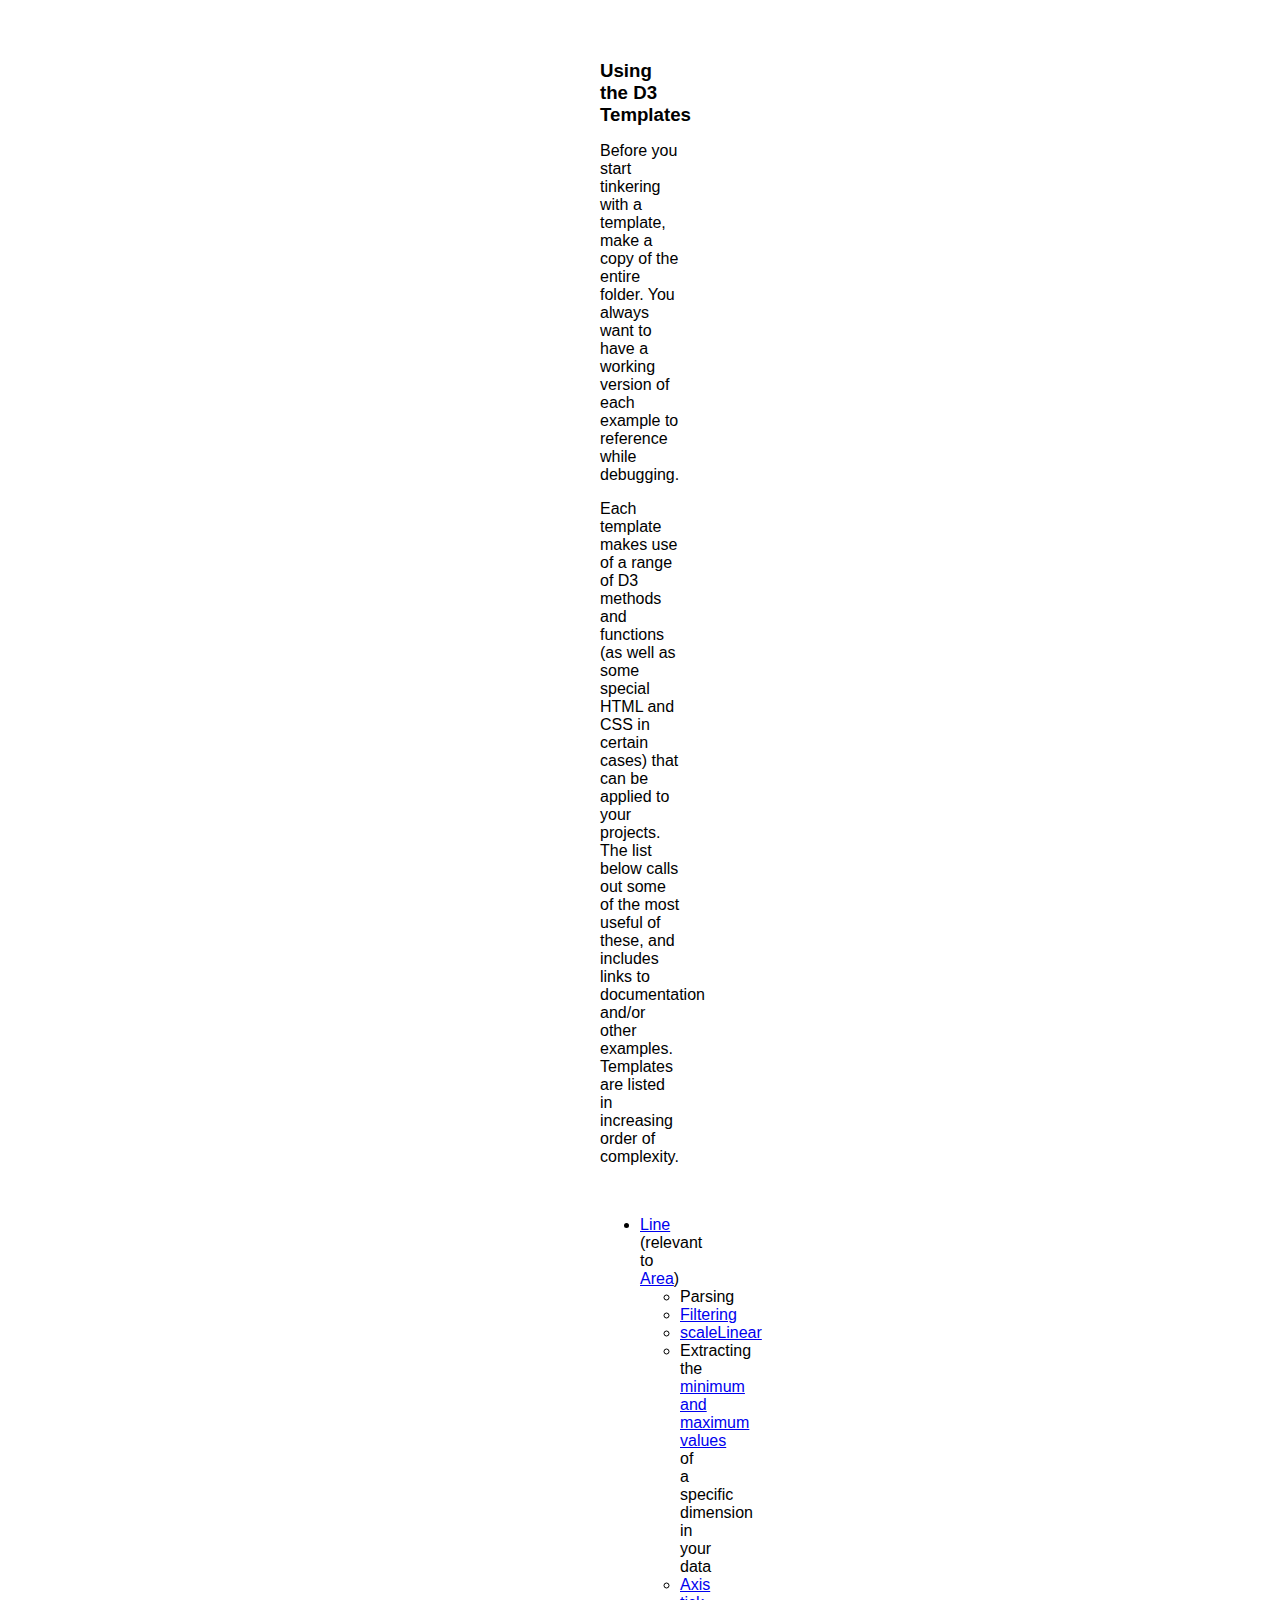
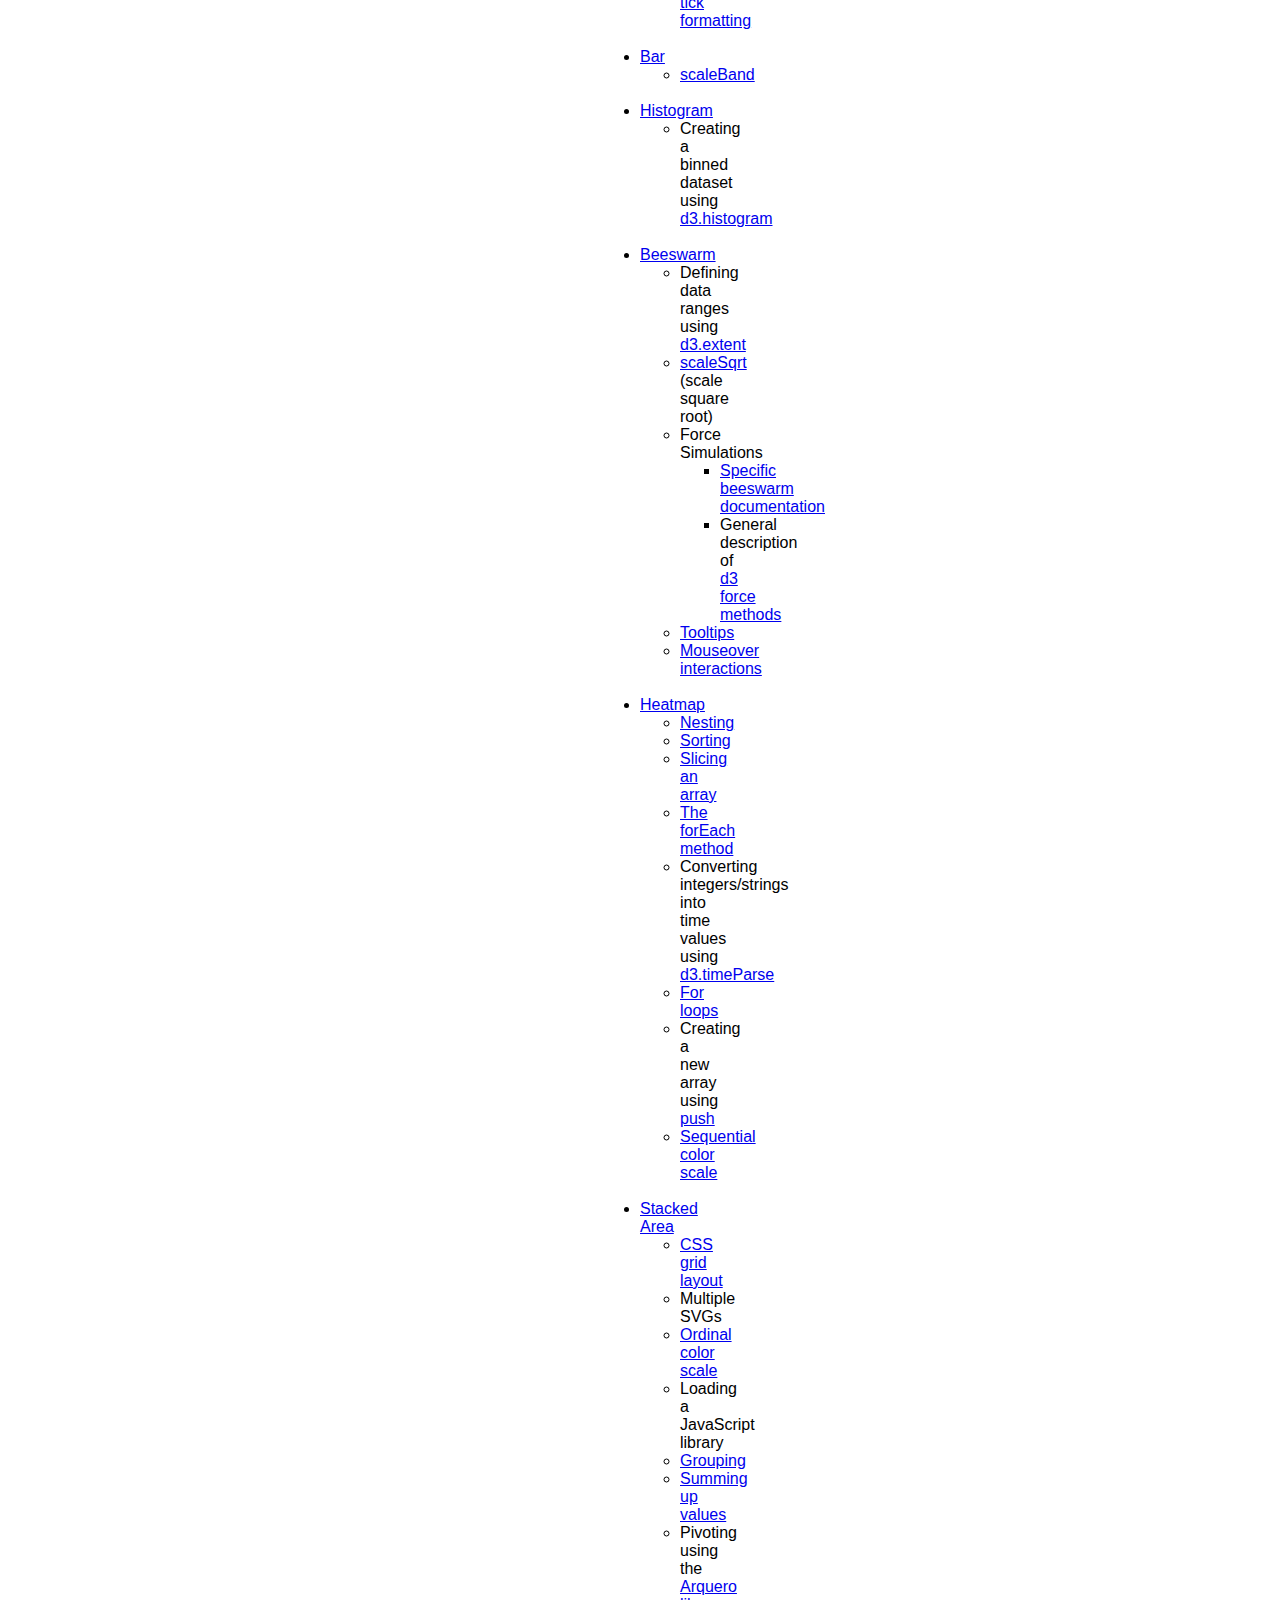
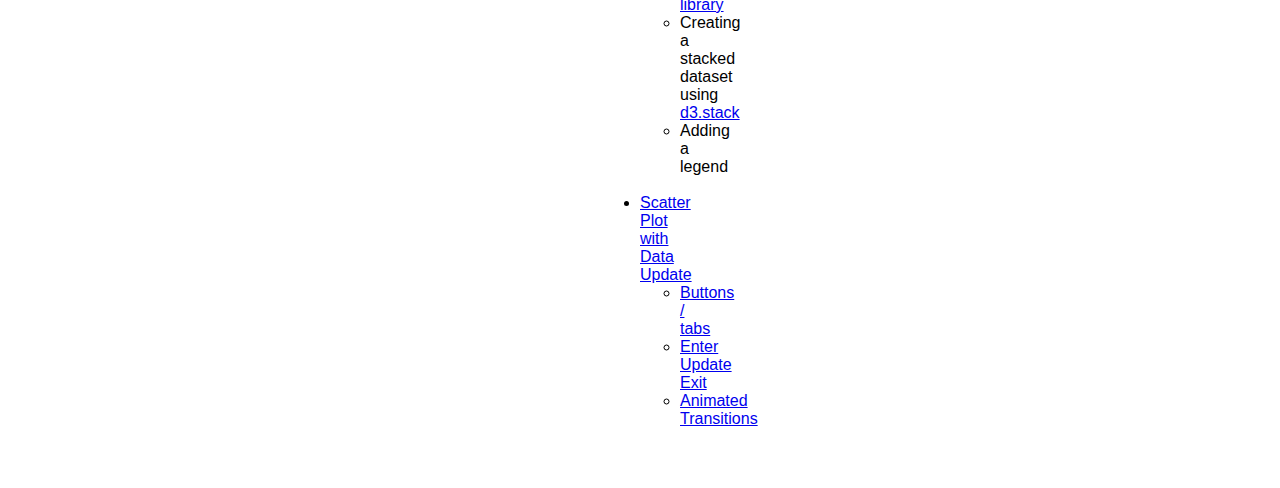
<file: TemplateLibrary/index.html>
<!DOCTYPE html>
<html>

<head>
    <link rel="stylesheet" type="text/css" href="./style/style.css">
</head>

<body>
    <h2>Using the D3 Templates</h2>
    <p>Before you start tinkering with a template, make a copy of the entire folder. You always want to have a working
        version of each example to reference while debugging.</p>
    <p>Each template makes use of a range of D3 methods and functions (as well as some special HTML and CSS in certain
        cases) that can be applied to your projects. The list below calls out some of the most useful of these, and
        includes links to documentation and/or other examples. Templates are listed in increasing order of complexity.
    </p>
    <br>
    <ul>
        <li><a href="./LineChartTemplate/index.html" target="_blank">Line</a> (relevant to <a href="./AreaChartTemplate/index.html" target="_blank">Area</a>)
            <ul>
                <li>Parsing</li>
                <li><a href="https://www.w3schools.com/jsref/jsref_filter.asp#:~:text=The%20filter()%20method%20creates,not%20change%20the%20original%20array." target="_blank">Filtering</a></li>
                <li><a href="https://www.d3indepth.com/scales/" target="_blank">scaleLinear</a></li>
                <li>Extracting the <a href="https://observablehq.com/@d3/d3-extent" target="_blank">minimum and maximum values</a> of a specific dimension in your data</li>
                <li><a href="https://observablehq.com/@d3/axis-ticks" target="_blank">Axis tick formatting</a></li>
            </ul>
        </li>
        <br>
        <li><a href="./BarChartTemplate/index.html" target="_blank">Bar</a>
            <ul>
                <li><a href="https://www.d3indepth.com/scales/" target="_blank">scaleBand</a></li>
            </ul>
        </li>
        <br>
        <li><a href="./HistogramTemplate/index.html" target="_blank">Histogram</a>
            <ul>
                <li>Creating a binned dataset using <a href="https://d3-graph-gallery.com/graph/histogram_basic.html" target="_blank">d3.histogram</a></li>
            </ul>
        </li>
        <br>
        <li><a href="./BeeswarmTooltipTemplate/index.html" target="_blank">Beeswarm</a>
            <ul>
                <li>Defining data ranges using <a href="https://observablehq.com/@d3/d3-extent" target="_blank">d3.extent</a></li>
                <li><a href="https://www.d3indepth.com/scales/" target="_blank">scaleSqrt</a> (scale square root)</li>
                <li>Force Simulations
                    <ul>
                        <li><a href="https://martinheinz.dev/blog/27" target="_blank">Specific beeswarm documentation</a></li>
                        <li>General description of <a href="https://observablehq.com/@ben-tanen/a-tutorial-to-using-d3-force-from-someone-who-just-learned-ho" target="_blank">d3 force methods</a></li>
                    </ul>
                </li>
                <li><a href="https://bl.ocks.org/d3noob/a22c42db65eb00d4e369" target="_blank">Tooltips</a></li>
                <li><a href="http://bl.ocks.org/WilliamQLiu/76ae20060e19bf42d774" target="_blank">Mouseover interactions</a></li>
            </ul>
        </li>
        <br>
        <li><a href="./HeatmapTemplate/index.html" target="_blank">Heatmap</a>
            <ul>
                <li><a href="https://observablehq.com/@stuartathompson/the-difference-between-d3-nest-d3-map-and-data-map" target="_blank">Nesting</a></li>
                <li><a href="https://observablehq.com/@d3/d3-ascending" target="_blank">Sorting</a></li>
                <li><a href="https://www.w3schools.com/jsref/jsref_slice_array.asp" target="_blank">Slicing an array</a></li>
                <li><a href="https://www.w3schools.com/jsref/jsref_foreach.asp" target="_blank">The forEach method</a></li>
                <li>Converting integers/strings into time values using <a href="https://d3-wiki.readthedocs.io/zh_CN/master/Time-Formatting/" target="_blank">d3.timeParse</a></li>
                <li><a href="https://www.w3schools.com/js/js_loop_for.asp" target="_blank">For loops</a></li>
                <li>Creating a new array using <a href="https://codesource.io/array-pop-push-shift-and-unshift-methods-in-javascript/" target="_blank">push</a></li>
                <li><a href="https://github.com/d3/d3-scale-chromatic" target="_blank">Sequential color scale</a></li>
            </ul>
        </li>
        <br>
        <li><a href="./StackedAreaTemplate/index.html" target="_blank">Stacked Area</a>
            <ul>
                <li><a href="https://css-tricks.com/snippets/css/complete-guide-grid/" target="_blank">CSS grid layout</a></li>
                <li>Multiple SVGs</li>
                <li><a href="https://github.com/d3/d3-scale-chromatic" target="_blank">Ordinal color scale</a></li>
                <li>Loading a JavaScript library</li>
                <li><a href="https://observablehq.com/@d3/d3-group" target="_blank">Grouping</a></li>
                <li><a href="https://observablehq.com/@d3/d3-sum" target="_blank">Summing up values</a></li>
                <li>Pivoting using the <a href="https://observablehq.com/@uwdata/introducing-arquero" target="_blank">Arquero library</a></li>
                <li>Creating a stacked dataset using <a href="https://observablehq.com/@mkfreeman/separated-bar-chart" target="_blank">d3.stack</a></li>
                <li>Adding a legend</li>
            </ul>
        </li>
        <br>
        <li><a href="./ScatterPlotUpdate/index.html" target="_blank">Scatter Plot with Data Update</a>
            <ul>
                <li><a href="https://www.w3schools.com/howto/howto_js_tabs.asp" target="_blank">Buttons / tabs</a></li>
                <li><a href="https://www.d3indepth.com/enterexit/" target="_blank">Enter Update Exit</a></li>
                <li><a href="https://www.d3indepth.com/transitions/" target="_blank">Animated Transitions</a></li>
            </ul>
        </li>
    </ul>

</body>

</html>
</file>
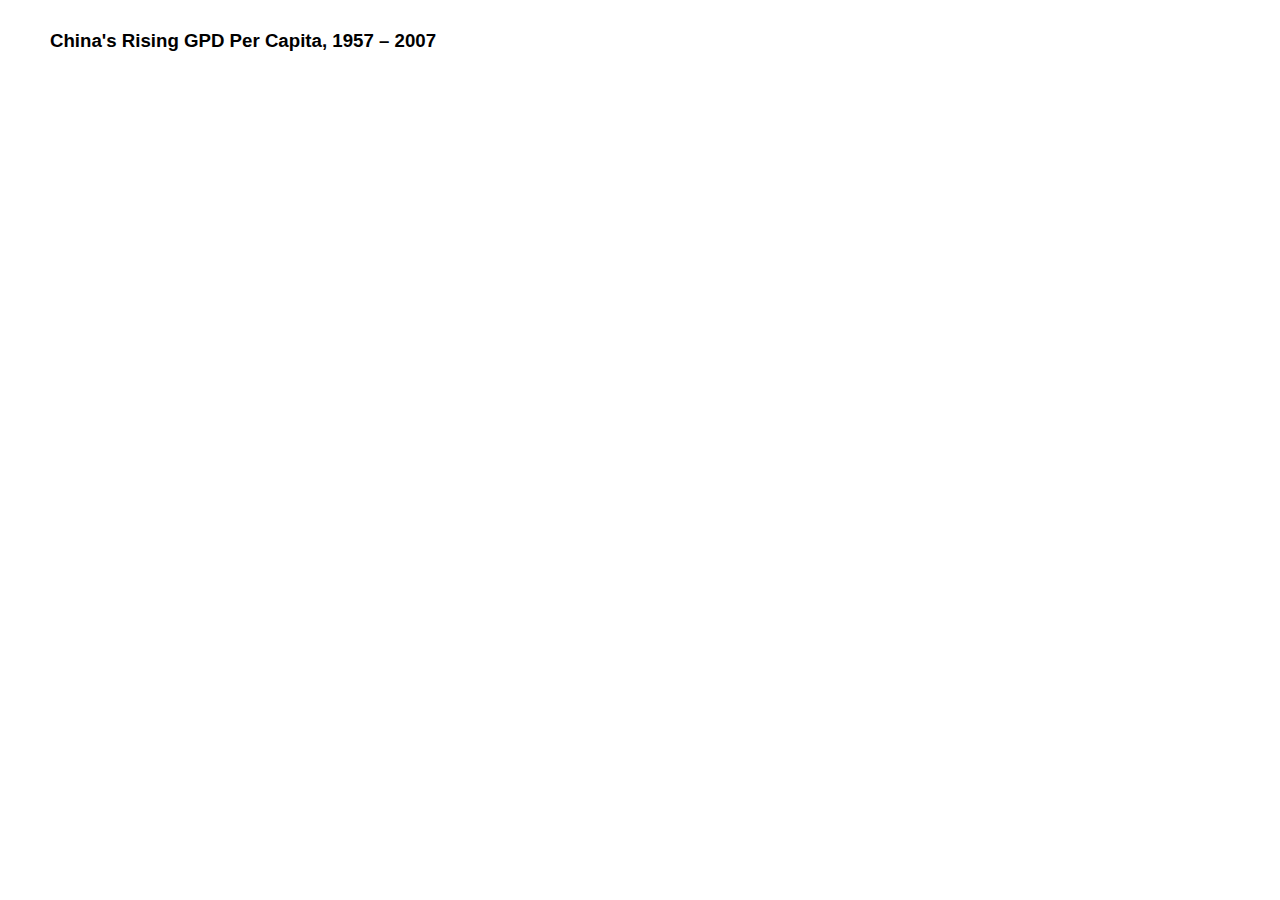
<file: TemplateLibrary/AreaChartTemplate/index.html>
<!DOCTYPE html>
<html>
    <head>
        <link rel="stylesheet" type="text/css" href="./style/style.css">
        <script src="https://d3js.org/d3.v5.min.js"></script>
    </head>
    <body>
        <h2>China's Rising GPD Per Capita, 1957 – 2007</h2>
        <div id="chart"></div>
        <script src="./script.js"></script>
    </body>
</html>
</file>
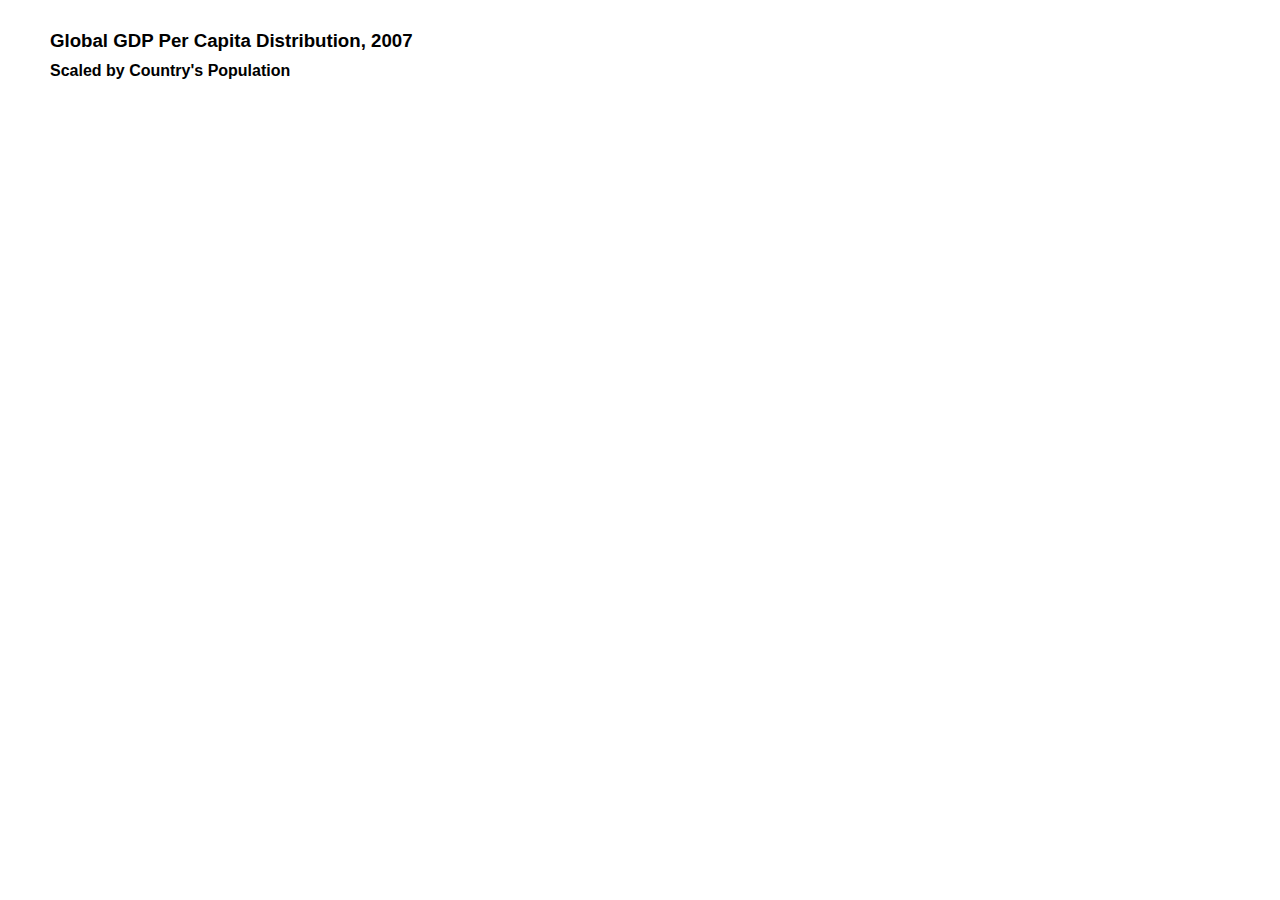
<file: TemplateLibrary/BeeswarmTooltipTemplate/index.html>
<!DOCTYPE html>
<html>
    <head>
        <link rel="stylesheet" type="text/css" href="./style/style.css">
        <script src="https://d3js.org/d3.v5.min.js"></script>
    </head>
    <body>
        <h2>Global GDP Per Capita Distribution, 2007</h2>
        <h3>Scaled by Country's Population</h3>
        <div id="chart"></div>
        <script src="./script.js"></script>
    </body>
</html>
</file>
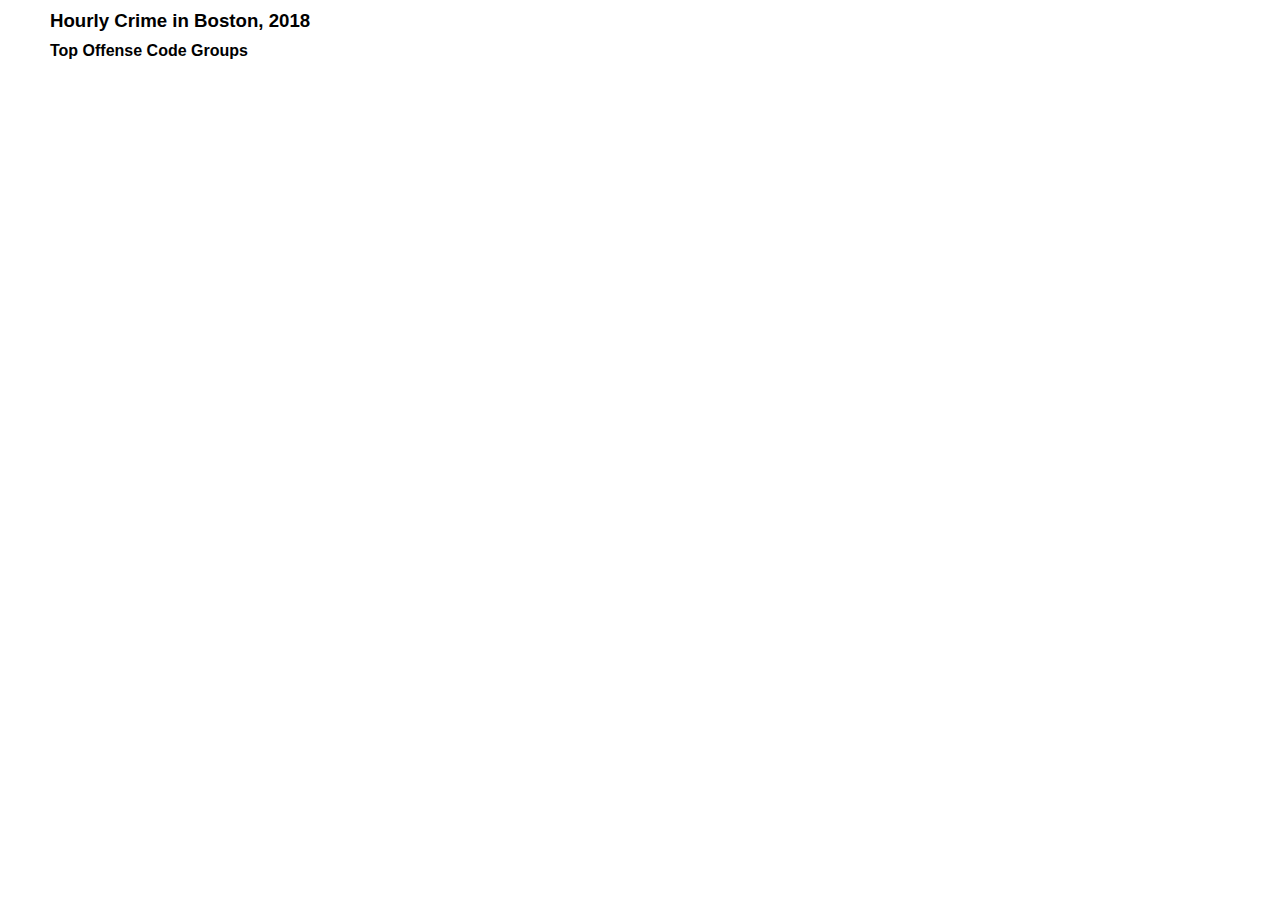
<file: TemplateLibrary/HeatmapTemplate/index.html>
<!DOCTYPE html>
<html>
    <head>
        <link rel="stylesheet" type="text/css" href="./style/style.css">
        <script src="https://d3js.org/d3.v5.min.js"></script>
    </head>
    <body>
        <h2>Hourly Crime in Boston, 2018</h2>
        <h3>Top Offense Code Groups</h3>
        <div id="chart"></div>
        <script src="./script.js"></script>
    </body>
</html>
</file>
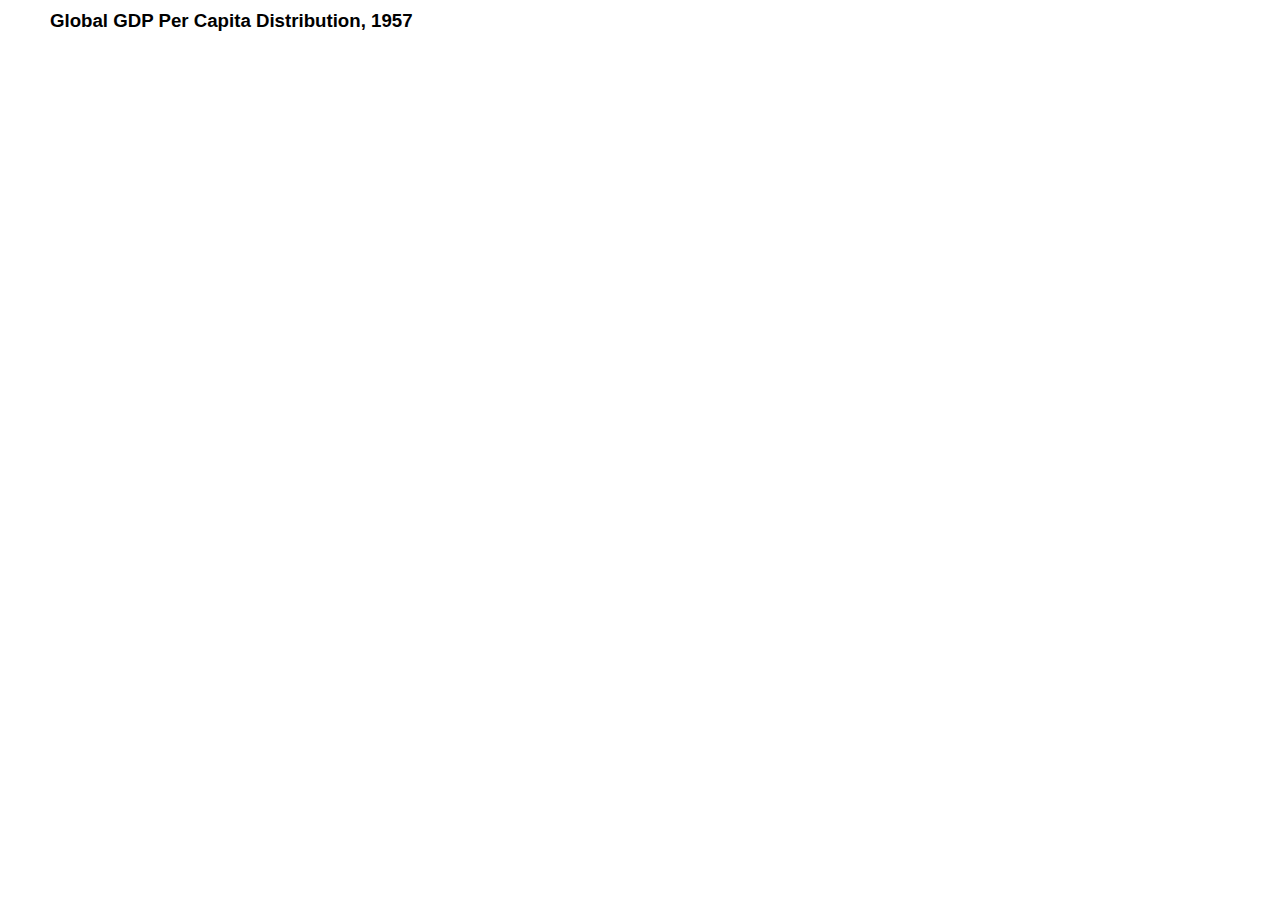
<file: TemplateLibrary/HistogramTemplate/index.html>
<!DOCTYPE html>
<html>
    <head>
        <link rel="stylesheet" type="text/css" href="./style/style.css">
        <script src="https://d3js.org/d3.v5.min.js"></script>
    </head>
    <body>
        <h2>Global GDP Per Capita Distribution, 1957</h2>
        <div id="chart"></div>
        <script src="./script.js"></script>
    </body>
</html>
</file>
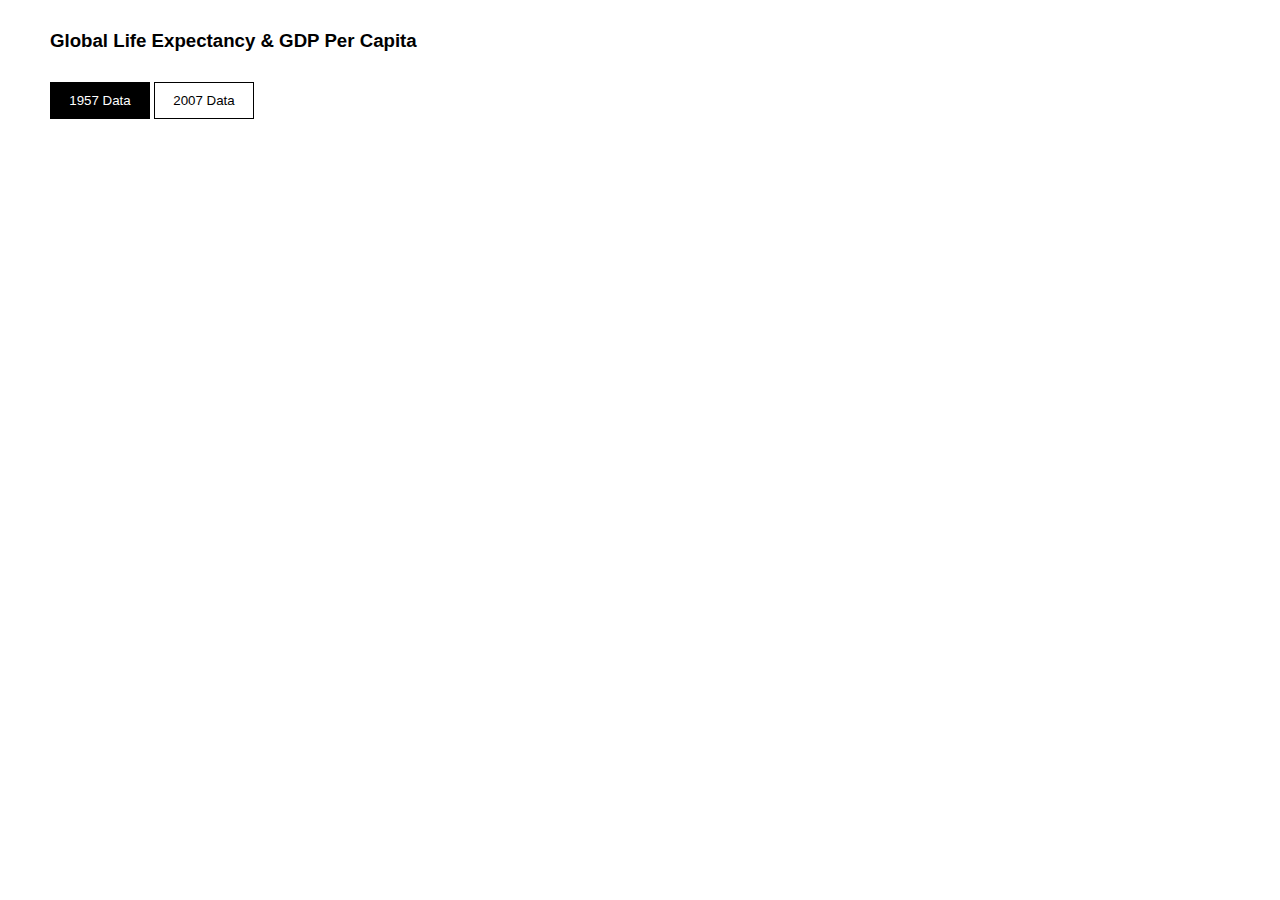
<file: TemplateLibrary/ScatterPlotUpdate/index.html>
<!DOCTYPE html>
<html>
    <head>
        <link rel="stylesheet" type="text/css" href="./style/style.css">
        <script src="https://d3js.org/d3.v5.min.js"></script>
    </head>
    <body>
        <h2>Global Life Expectancy & GDP Per Capita</h2>
        <div class="button_group">
            <button class="tablinks active" id="initialData" onclick="showVis(event)">1957 Data</button>
            <button class="tablinks" id="updatedData" onclick="showVis(event)">2007 Data</button>
        </div>

        <div id="container">
            <div id="chart"></div>
            <div id="legend"></div>
        </div>
        <script src="./script.js"></script>
    </body>
</html>
</file>
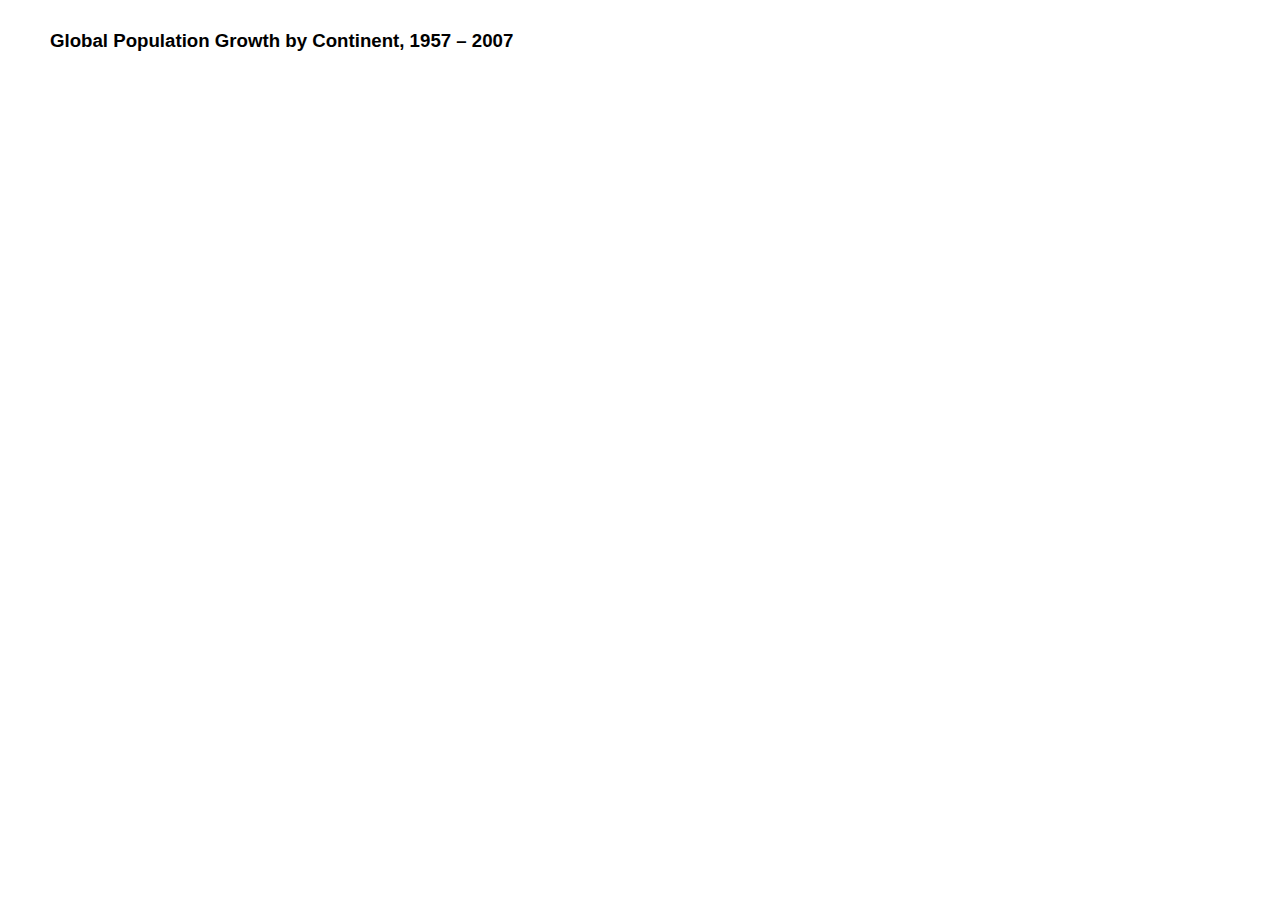
<file: TemplateLibrary/StackedAreaTemplate/index.html>
<!DOCTYPE html>
<html>
    <head>
        <link rel="stylesheet" type="text/css" href="./style/style.css">
        <script src="https://d3js.org/d3.v5.min.js"></script>
        <script src="https://d3js.org/d3-array.v2.min.js"></script>
        <!--extra js library to handle some special data wrangling for the stacked layout-->
        <script src="./arquero.js"></script>
    </head>
    <body>
        <h2>Global Population Growth by Continent, 1957 – 2007</h2>
        <div id="container">
            <div id="chart"></div>
            <div id="legend"></div>
        </div>
        
        <script src="./script.js"></script>
    </body>
</html>
</file>
<file: TemplateLibrary/style/style.css>
* {
  box-sizing: border-box;
}

html, body {
  margin: 0px;
  padding: 0px;
  font-family: "Helvetica Neue",Helvetica,Arial,sans-serif;
  margin:30px 300px;
}

h2 {

  font-size: 14pt;
}
</file>
<file: TemplateLibrary/AreaChartTemplate/style/style.css>
* {
  box-sizing: border-box;
}

html, body {
  margin: 0px;
  padding: 0px;
}

h2 {
  font-family: "Helvetica Neue",Helvetica,Arial,sans-serif;
  margin:30px 50px;
  font-size: 14pt;
}

#chart {
  width: 100%;
  height: 90vh;
}

.axisLabel {
  font-family: "Helvetica Neue",Helvetica,Arial,sans-serif;
  font-size: 14pt;
}

.axis {
  font-size: 9pt;
}
</file>
<file: TemplateLibrary/BeeswarmTooltipTemplate/style/style.css>
* {
  box-sizing: border-box;
}

html, body {
  margin: 0px;
  padding: 0px;
}

h2 {
  font-family: "Helvetica Neue",Helvetica,Arial,sans-serif;
  margin:30px 50px 10px;
  font-size: 14pt;
}

h3 {
  font-family: "Helvetica Neue",Helvetica,Arial,sans-serif;
  margin:10px 50px;
  font-size: 12pt;
}

#chart {
  width: 100%;
  height: 90vh;
}

.axisLabel {
  font-family: "Helvetica Neue",Helvetica,Arial,sans-serif;
  font-size: 14pt;
}

.axis {
  font-size: 9pt;
}

.tooltip {
  position: absolute; /*in absolutely pixel positions relative to the container in which it is located*/
  left: 0px;
  top: 0px;
  visibility: hidden;
  font-family: "Helvetica Neue", Helvetica, Arial, sans-serif;
  font-size: 10pt;
  color: white;
  background-color:rgba(0,0,0,100);
  padding: 8px;
  pointer-events: none; /*tells the browser to ignore interactions with the element*/
}
</file>
<file: TemplateLibrary/HeatmapTemplate/style/style.css>
* {
  box-sizing: border-box;
}

html, body {
  margin: 0px;
  padding: 0px;
}

h2 {
  font-family: "Helvetica Neue",Helvetica,Arial,sans-serif;
  margin:10px 50px;
  font-size: 14pt;
}

h3 {
  font-family: "Helvetica Neue",Helvetica,Arial,sans-serif;
  margin:10px 50px;
  font-size: 12pt;
}

#chart {
  width: 100%;
  height: 90vh;
}

.axisLabel {
  font-family: "Helvetica Neue",Helvetica,Arial,sans-serif;
  font-size: 14pt;
}

.axis {
  font-size: 9pt;
}
</file>
<file: TemplateLibrary/HistogramTemplate/style/style.css>
* {
  box-sizing: border-box;
}

html, body {
  margin: 0px;
  padding: 0px;
}

h2 {
  font-family: "Helvetica Neue",Helvetica,Arial,sans-serif;
  margin:10px 50px;
  font-size: 14pt;
}

#chart {
  width: 100%;
  height: 90vh;
}

.axisLabel {
  font-family: "Helvetica Neue",Helvetica,Arial,sans-serif;
  font-size: 14pt;
}

.axis {
  font-size: 9pt;
}
</file>
<file: TemplateLibrary/ScatterPlotUpdate/style/style.css>
* {
  box-sizing: border-box;
}

html, body {
  margin: 0px;
  padding: 0px;
}

h2 {
  font-family: "Helvetica Neue",Helvetica,Arial,sans-serif;
  margin:30px 50px;
  font-size: 14pt;
}

#container {
  width: 100%;
  height: 80vh;
  display: grid;
  grid-template-columns: 6fr 1fr;
  grid-template-rows: 1fr;
  grid-template-areas:
        "chart legend";
}

#chart {
  height: 80vh;
  grid-area: chart;
}

#legend {
  height: 50%;
  margin-top: 100%;
  grid-area: legend;
}

.axisLabel {
  font-family: "Helvetica Neue",Helvetica,Arial,sans-serif;
  font-size: 14pt;
}

.axis {
  font-size: 9pt;
}

.legendLabel {
  font-family: "Helvetica Neue",Helvetica,Arial,sans-serif;
  font-size: 10pt;
  vertical-align: middle;
}


.button_group {
  margin: 10px 50px;
}

button {
  width: 100px;
  background-color: white;
  border: 1px solid black;
  font-size: 10pt;
  color: black;
  text-align: center;
  padding: 10px 10px;
  margin: 0px;
}

button:hover {
  background-color: black;
  color: white;
}

button:focus {
  background-color: black;
  color: white;
  outline:0;
}

button.active {
  background-color: black;
  color: white;
  outline:0;
}
</file>
<file: TemplateLibrary/StackedAreaTemplate/style/style.css>
* {
  box-sizing: border-box;
}

html, body {
  margin: 0px;
  padding: 0px;
}

h2 {
  font-family: "Helvetica Neue",Helvetica,Arial,sans-serif;
  margin:30px 50px;
  font-size: 14pt;
}

#container {
  width: 100%;
  height: 90vh;
  display: grid;
  grid-template-columns: 6fr 1fr;
  grid-template-rows: 1fr;
  grid-template-areas:
        "chart legend";
}

#chart {
  height: 90vh;
  grid-area: chart;
}

#legend {
  height: 50%;
  margin-top: 100%;
  grid-area: legend;
}

.axisLabel {
  font-family: "Helvetica Neue",Helvetica,Arial,sans-serif;
  font-size: 12pt;
}

.axis {
  font-size: 9pt;
}

.legendLabel {
  font-family: "Helvetica Neue",Helvetica,Arial,sans-serif;
  font-size: 10pt;
  vertical-align: middle;
}
</file>
